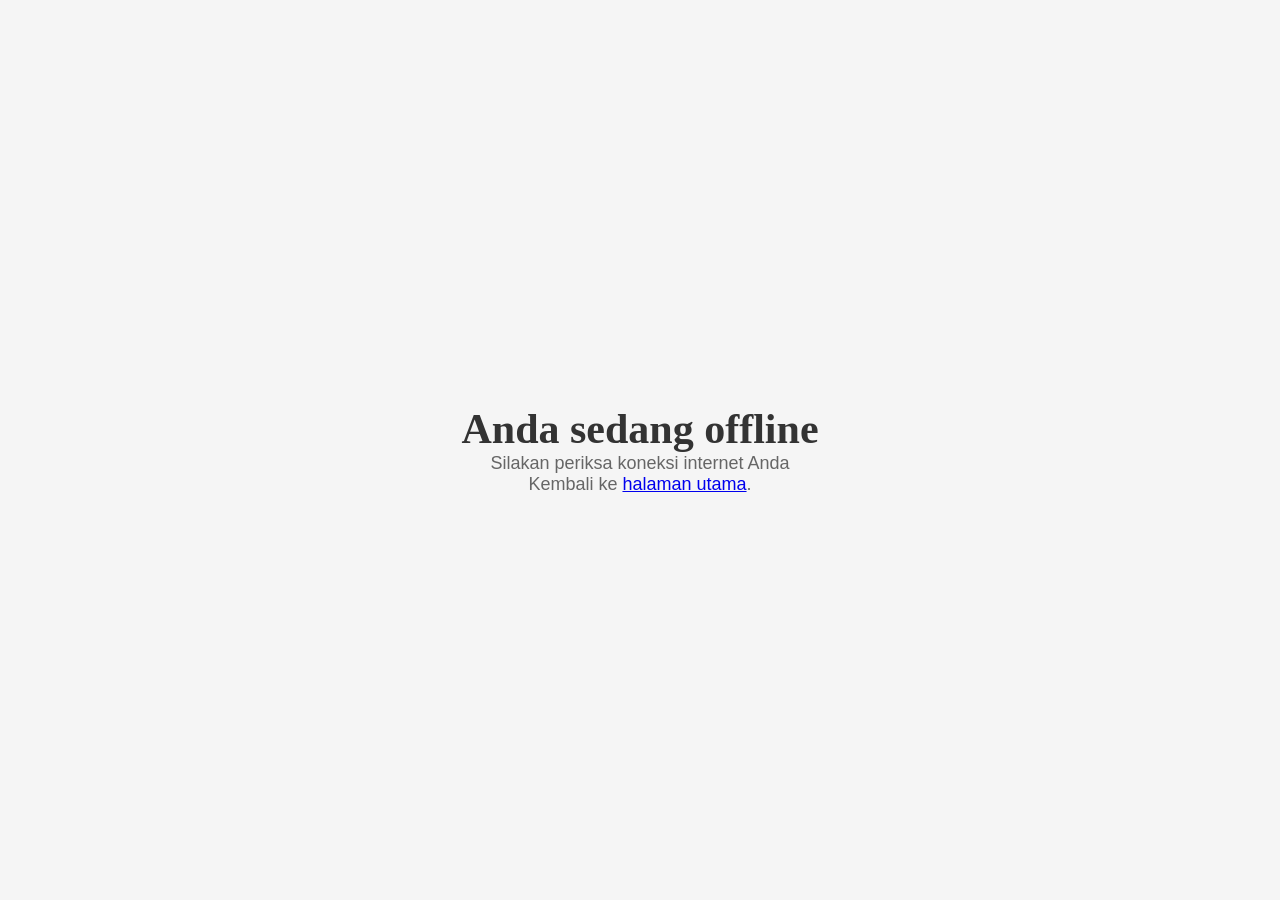
<file: offline.html>
<!DOCTYPE html>
<html lang="en">
<head>
    <meta charset="UTF-8">
    <meta name="viewport" content="width=device-width, initial-scale=1.0">
    <title>Offline Mode</title>
    <link rel="stylesheet" href="style.css">

</head>
<body>
    <div class="offline">
    <h1>Anda sedang offline</h1>
    <p>Silakan periksa koneksi internet Anda
    <br>Kembali ke <a href="index.html">halaman utama</a>.</p>
</div>
</body>
</html>
</file>
<file: style.css>
*{
    margin: 0%;
}

body{
    background: #ecf0f3;
}

nav{
    background-color: #000b10;
    width: 100%;
    padding: 20px;
    position: sticky;
    transition: all 0,3s ease;
    box-shadow: 10px 10px 15px 5px rgba(0, 0, 0, 0.3);
    display:flex;
}

.posisilogo{
    position: absolute;
    right: 4rem;
    bottom: 1rem;
}

.ukuranlogo{
    height: 50px;
    padding: 0px;
}

body nav ul{
    display: inline-flex;
    list-style: none;
    padding: 10px;
    gap: 50px;  
}
body nav ul li a{
    color: #ecf0f3;
    text-decoration: dashed #ecf0f3;
    font-size: 17px;
    font-family: poppins; 
    transition: all;
    transition-duration: 300ms;
    border-bottom: 2px solid rgba(255, 0, 0, 0);
        }

body nav ul li a:hover{
    color: rgb(145, 145, 145);
}

.aboutme{
    text-align: start;
    padding: 5rem 8rem;
    font-size: 28px;
}

.aboutme h1{
    font-family: clash grotesk;
}

.aboutme p{
    font-family: poppins;
    text-align: start;
    padding: 2rem 0rem;
    font-size: 18px;
}

.Home{
    text-align: start;
    padding: 5rem 8rem;
    font-size: 28px;
}

.Home h1{
    font-family: clash grotesk;
}

.Home h3{
    font-family: clash grotesk;
    color: teal;
}

.Home p{
    font-family: poppins;
    text-align: start;
    padding: 2rem 0rem;
    font-size: 18px;
}

.img{
    position: absolute;
    right: 9rem;
    bottom: 1rem;
}

.contact{
    padding: 0px 15px 20px ;
}

.container{
    height: 7rem;
    display: flex;
    flex-direction: row;
    gap: 0px;
    background: #ecf0f3;
    align-items: center;
    justify-content: center;
    padding: 0px;
}

.icons img{
    width: 40px;
    height: 40px; 
    margin: 20px; 
    box-shadow: 0 4px 15px rgba(0, 0, 0, 0.2); 
    border-radius: 10px; 
    transition: transform 0.2s ease; 
}

.icons img:hover{
    transform: scale(1.1);
    background: #ecf0f3;
    box-shadow: inset -1px -1px 3px #ffffff, inset 1px 1px 2px #ceced1;
    border-radius: 50%;
}

.contact{
    font-size: 24px;
    text-align: center;
    padding: 8rem;
}

.contact h3{
    color: teal;
}

.isi{
    display: block;
    padding: 0px;
    font-family: clash grotesk;
}

footer{
background-color: #333;
color: white;
padding: 20px;
text-align: center;
width: 100%;
font-family: poppins;
}

form {
max-width: 600px;
margin: auto;
}

label {
display: block;
margin: 10px 0 5px;
text-align: left;
}

input, textarea, select {
width: 100%;
padding: 10px;
margin: 5px 0 15px;
border: 1px solid #ccc;
border-radius: 5px;
}

input[type="radio"] {
margin-right: 10px;
}

.radio-group {
text-align: left;
}

.radio-group label {
margin-right: 20px;
}

button {
padding: 10px 20px;
background-color: #28a745;
border: none;
border-radius: 5px;
color: white;
cursor: pointer;
}

button:hover {
background-color: #218838;
}

.posisimore{
    position: absolute;
    left: 8rem;
    bottom: 2.5rem;

}
.ukuranmore{
    font-family: poppins;
    display: inline-block;
    background-color: #000b10; 
    color: white; 
    padding: 10px 28px;
    text-align: center; 
    text-decoration: none; 
    font-size: 16px;
    border-radius: 4px;
    cursor: pointer;
}
.ukuranmore:hover{
    background-color: darkgray
}

.circle {
    width: 450px; 
    height: 450px; 
    background-color: #414141; 
    border-radius: 450px 0 0 0; 
    position: absolute; 
    left: 67.5%;
    top: 25%;
    box-shadow: 0 16px 58px rgba(0, 0, 0, 0.3);
}

.offline{
    display: flex;
    flex-direction: column;
    align-items: center;
    justify-content: center;
    height: 100vh;
    background-color: #f5f5f5;
    text-align: center;
    font-family: Arial, sans-serif;
}

.offline h1{
    color: #333;
    font-family: clash grotesk;
    font-size: 42px;
}

.offline p{
    color: #666;
    font-size: 18px;
}
</file>
